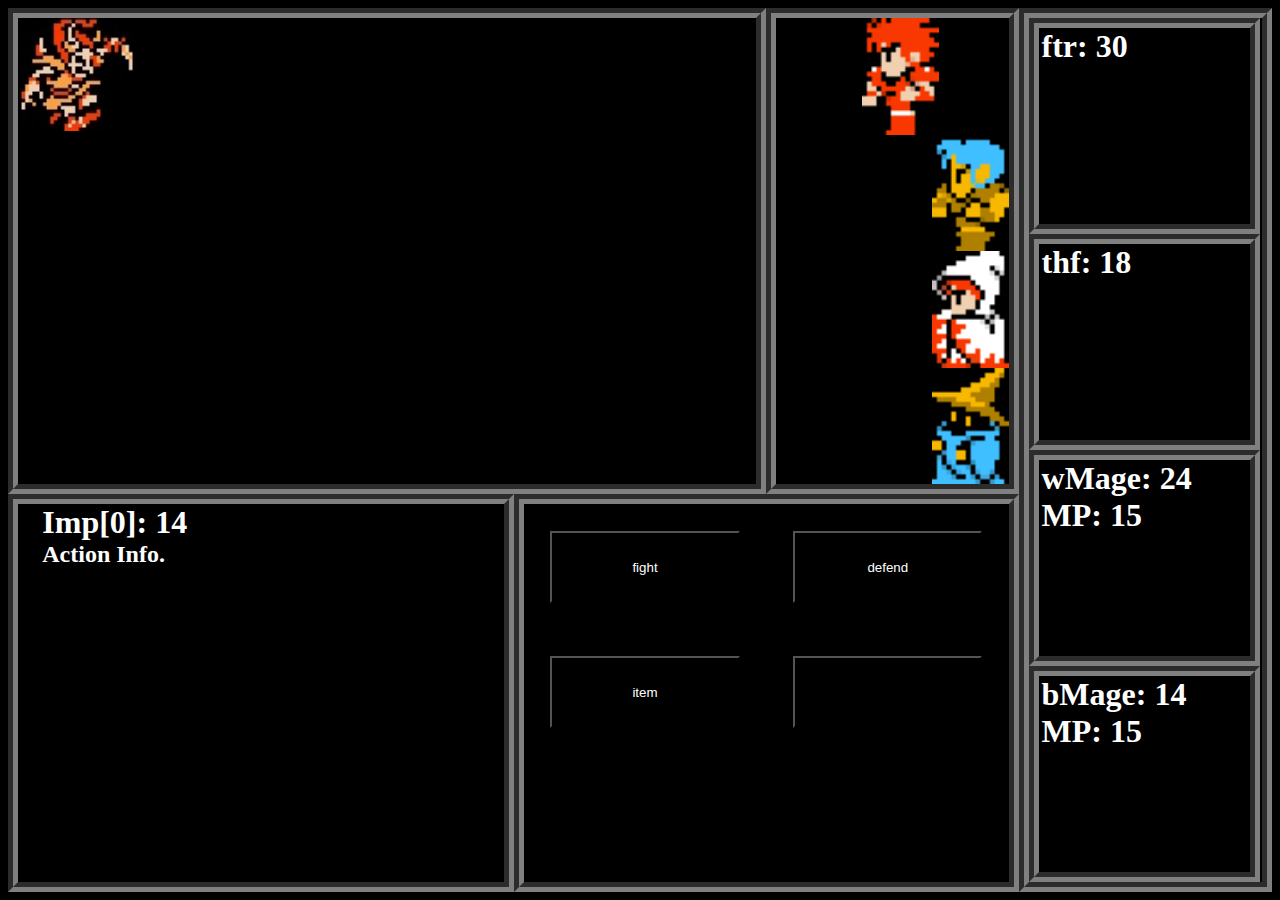
<file: RPG-JavaScript/index.html>
<!DOCTYPE>
<html>
<head>
<link rel="stylesheet" href="style.css">
<title>Final Fantasy 1 JavaScript Combat</title>
</head>
<body>
	<div class="statusZone">
	    <h1 id="ftr" class="statBox"></h1>
	    <h1 id="thf" class="statBox"></h1>
	    <h1 id="wMage" class="statBox"></h1>
	    <h1 id="bMage" class="statBox"></h1>
	</div>
	<div class="enemyZone">
		<input type="image" class="imp" />
	</div>
	<div class="pCZone">
		<input type="image" id="fighter" class="pCPics"></img>
		<input type="image" id="theif" class="pCPics"></img>
		<input type="image" id="whiteMage" class="pCPics"></img>
		<input type="image" id="blackMage" class="pCPics"></img>
	</div>

	<div class="messageZone">
		<h1 id="anImp"></h1>
		<h2 id="messageArea">Action Info. </h2>
	</div>
	<div class="choicesZone">
	    <button id="option1" class="allOpt"></button>
	    <button id="option2" class="allOpt"></button>
	    <button id="option3" class="allOpt"></button>
	    <button id="option4" class="allOpt"></button>  
	</div>
	<script src="https://code.jquery.com/jquery-3.1.0.min.js"></script>
	<script src='script.js'></script>
	<script>
	$( document ).ready(function() {
    console.log( "document loaded" );
});
 
	$( window ).on( "load", function() {
    console.log( "window loaded" );
});
	</script>
</body>
<!-- created by Russell Brookman -->
</html>
</file>
<file: RPG-JavaScript/style.css>
.enemyZone {
	border-color: gray;
	border-style: groove;
	width: 60%;
	height: 55%;
	box-sizing: border-box;
	float: left;
	border-width: 10px;
	overflow: hidden;
}
.pCZone {
	border-color: gray;
	border-style: groove;
	width: 20%;
	height: 55%;
	box-sizing: border-box;
	float: right;
	border-width: 10px;
}
.messageZone {
	border-color: gray;
	border-style: groove;
	width: 40%;
	height: 45%;
	box-sizing: border-box;
	float: left;
	border-width: 10px
}
.choicesZone {
	border-color: gray;
	border-style: groove;
	width: 40%;
	height: 45%;
	box-sizing: border-box;
	float: right;
	border-width: 10px;
}
.statusZone {
	border-color: gray;
	border-style: groove;
	width: 20%;
	height: 100%;
	box-sizing: border-box;
	float: right;
	border-width: 10px;
}
#option1, #option2, #option3, #option4 {
	color: white;
	background-color: black;
	padding: 5.5% 7% 8.5% 7%;
	margin: 5.5%;
  width: 39%;
  height: 1%;
  float: left;
  text-align: center;
}
.imp {
	width: 16%;
	height: auto;
}
.statBox {
	border-color: gray;
	border-style: groove;
	width: 99%;
	height: 25%;
	box-sizing: border-box;
	border-width: 10px;
	margin: 0;
	padding: 0 0 0 1%;
}
.pCPics {
	height: 25%;
	width: auto;
	float: right;
	margin: 0 0 0 75%;
	/* makes movement from the right, left, top, or bottom possible */
}
h1, h2, h3, h4 {
	font-weight: bold;
	margin: 0 0 0 5%;
	color: white;
}
* {
	background-color: black;
	position: relative;
}
</file>
